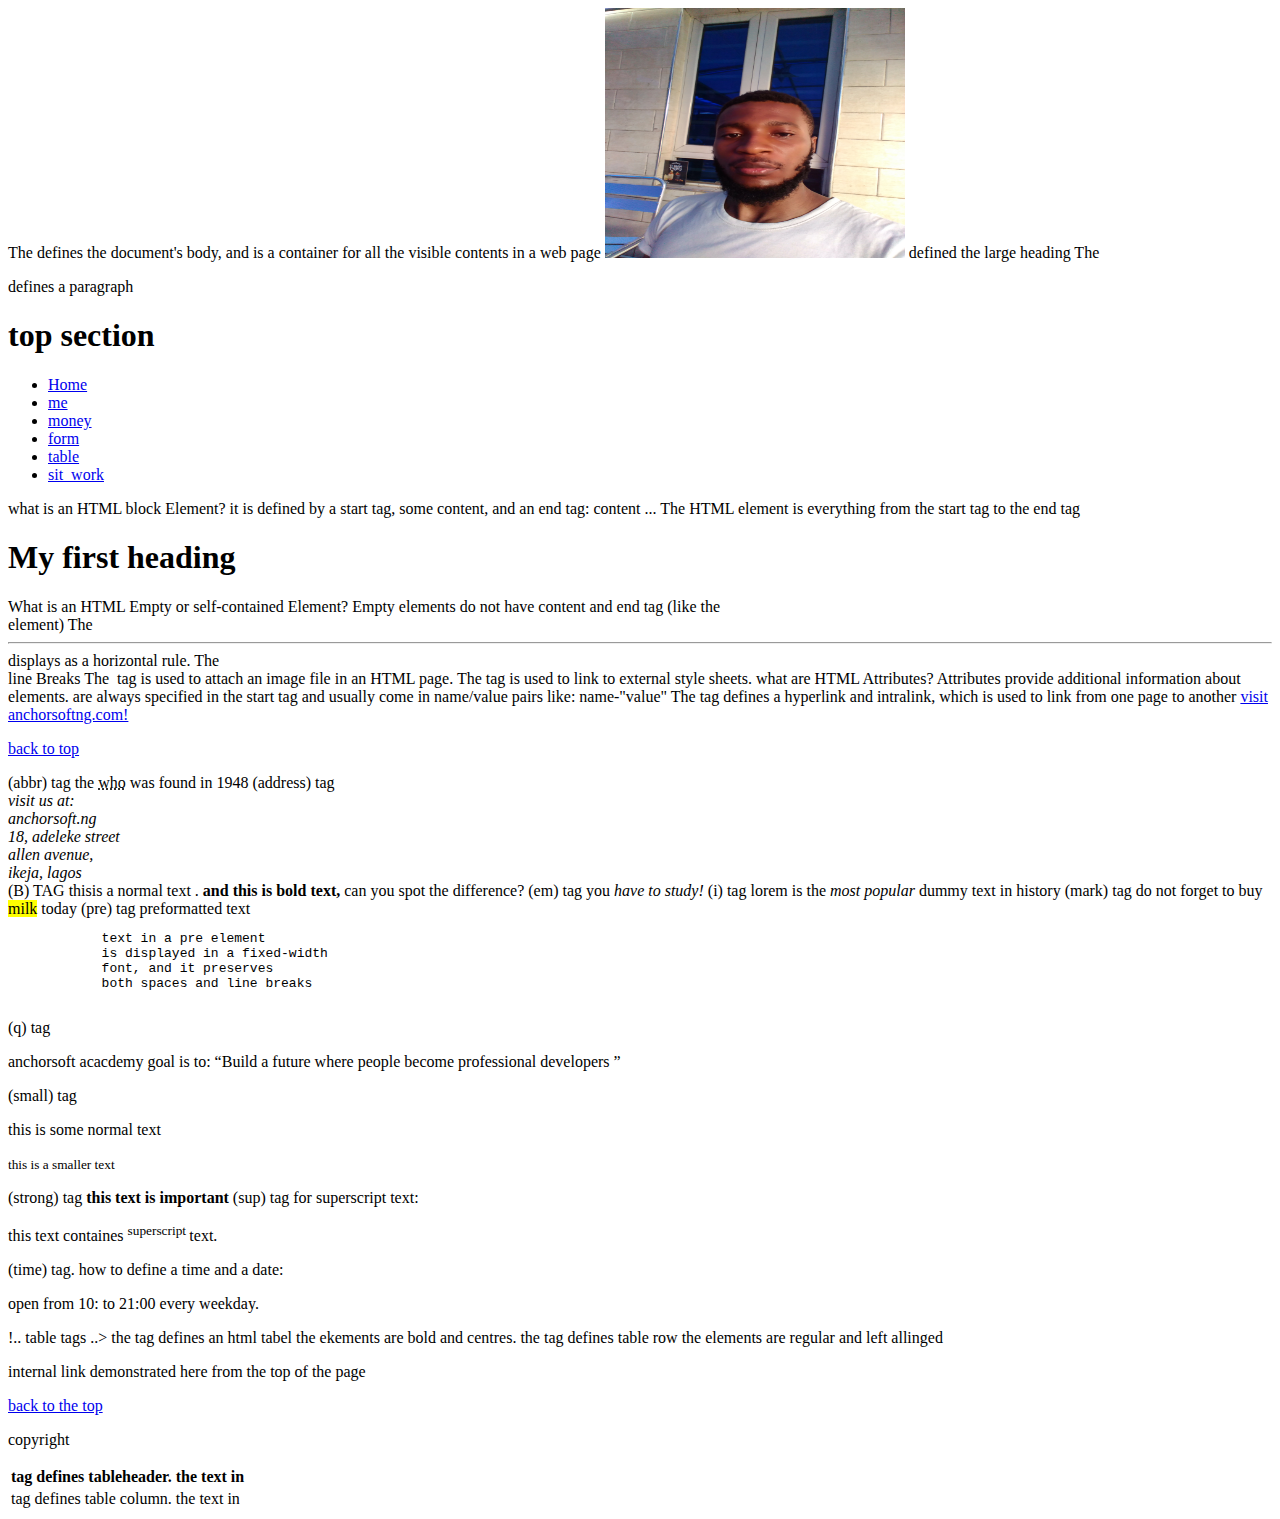
<file: index.html>
<!DOCTYPE html>
<html lang="en">
<head>
    <meta charset="UTF-8">
    <meta http-equiv="X-UA-Compatible" content="IE=edge">
    <meta name="viewport" content="width=device-width, initial-scale=1.0">
    <title>micheal</title>
</head>
<body>

<!-- 
    the <!DOCTTYPE HTML> defines that this document is an HTML 5 document
    The <html> is the root element of an HTML page
        The <head> contains meta information about the HTML page
     The <meta> tag defines metadata about an HTML document. Metadata is data (informatio) about data 
     The <title> specifies a title for the HTML page,which is shown in the browser's title bar  -->
     The <body> defines the document's body, and is a container for all the visible contents in a web page <img src="images/1612631397577.jpg" alt="mikes pics" width="300px" height="250px"
     The <h1> defined the large heading
     The <p> defines a paragraph
         <h1 id="top">top section</h1>
            <div>
       
                <ul>
                    <li><a href="index.html"> Home </a></li>
                    <li><a href="me.html">me</a></li>
                    <li><a href="money.html"> money </a></li>
                    <li><a href="form.html">form</a></li>
                    <li><a href="table.html">table</a></li>
                    <li><a href="sit_work.html">sit_work</a></li>
                </ul>
            </div>
        what is an HTML block Element?
        it is defined by a start tag, some content, and an end tag:

        <tagnate> content ...</tagnate> 

        The HTML element is everything from the start tag to the end tag
           <h1>My first heading</h1> 

    What is an HTML Empty or self-contained Element? 
    Empty elements do not have content and end tag (like the <br> element)       

    The <hr> displays as a horizontal rule.
    The <Br> line Breaks
     The <img> tag is used to attach an image file in an HTML  page.
     The <link> tag is used to link to external style sheets. 

          what are HTML Attributes?
    Attributes provide additional information about elements.
    are always specified in the start tag and usually come in name/value pairs like: name-"value"
    
    The <a> tag defines a hyperlink and intralink, which is used to link from one page to another
        <a href="https://www.anchorsoftng.com">visit anchorsoftng.com!</a>


        <p><a href="#top">back to top</a></p>

        (abbr) tag
        the <abbr title="world health organization">who</abbr> was found in 1948

        (address)  tag
        <address>
            visit us at: <br>
            anchorsoft.ng <br>
            18, adeleke street <br>
            allen avenue, <br>
            ikeja, lagos
        </address>

        (B) TAG
        thisis a normal text . <b> and this is bold text,</b> can you spot the difference?

        (em) tag
        you <em>have to study!</em>

        (i) tag
        lorem is the <i>most popular</i> dummy text in history
        (mark) tag
        do not forget to buy <mark>milk</mark> today

        (pre) tag preformatted text 
        <pre>
            text in a pre element
            is displayed in a fixed-width 
            font, and it preserves
            both spaces and line breaks 
        </pre>
           (q) tag
           <p>
               anchorsoft acacdemy goal is to: <q>Build a future where people become professional developers </q>
           </p>

           (small) tag
           <p>this is some normal text</p>
           <p><small>this is a smaller text</small></p>

           (strong) tag
           <strong>this text is important</strong>

           (sup) tag for superscript text:
           <p>this text containes <sup> superscript </sup> text.</p>

           (time) tag. how to define a time and a date:
           <p>open from <time>10:</time> to <time>21:00</time> every weekday.</p>

           !.. table tags ..>
           the <table> tag defines an html tabel 
               the <th> tag defines tableheader. the text in </th> ekements are bold and centres.
               the <tr> tag defines table row
                   the <td> tag defines table column. the text in </td> elements are regular and left allinged

                   <p id="footer"> internal link demonstrated here from the top of the page</p>

                   <div>
                       <a href="#top">back to the top</a>
                   </div>
                   <footer>
                      <p>copyright</p> 
                   </footer>



    </body>
</file>
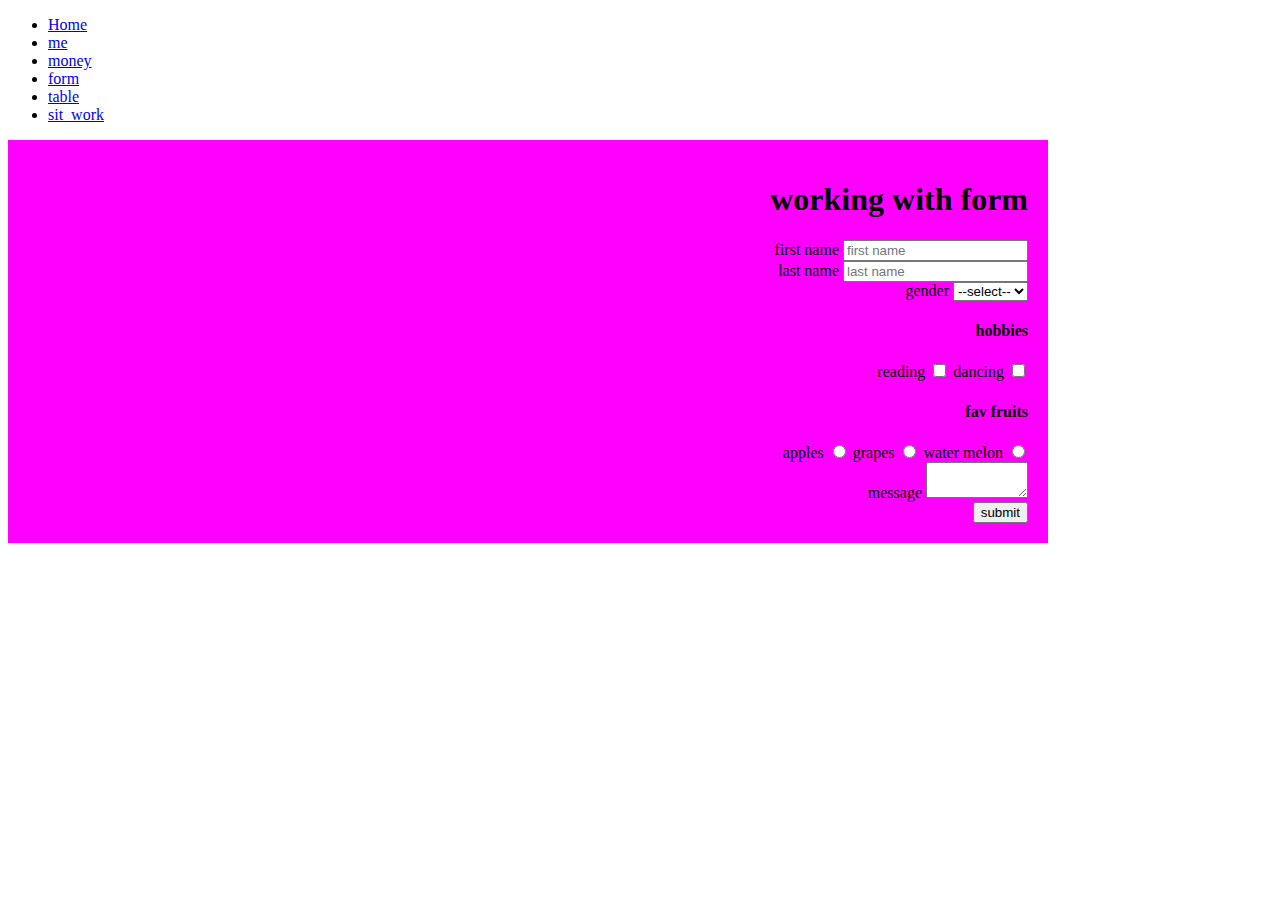
<file: form.html>
<!DOCTYPE html>
<html lang="en">
<head>
    <meta charset="UTF-8">
    <meta http-equiv="X-UA-Compatible" content="IE=edge">
    <meta name="viewport" content="width=device-width, initial-scale=1.0">
    <title>Document</title>
</head>
<body>
    
</body>
</html>
<div>
       
    <ul>
        <li><a href="index.html"> Home </a></li>
        <li><a href="me.html">me</a></li>
        <li><a href="money.html"> money </a></li>
        <li><a href="form.html">form</a></li>
        <li><a href="table.html">table</a></li>
        <li><a href="sit_work.html">sit_work</a></li>
    </ul>
</div>

<form action="" style="background-color: fuchsia; border-color: hotpink;padding: 20px; width: 1000px; text-align: right; float: left;">
    <section>
        <div>
            <h1>working with form </h1>
                <div>
                    <label for="firstname">first name</label>
                    <input type="text" id="fname" placeholder="first name">
                </div>
    
                 <div>
                    <label for="lastname">last name</label>
                    <input type="text" id="lname" placeholder="last name">
                </div>
    
                <!-- select optioSn created-->
    
                <div>
                    <label for="gender">gender</label>
                 <select id="gender">
                    <option>--select--</option>
                    <option value="male">male</option>
                    <option value="female">female</option>   
                </select>  
                </div>
    
                <!-- checkbox created-->
    
        </div>
        <h4>hobbies</h4>
        <label for="">reading</label>
        <input type="checkbox" value="reading">
        <label for="">dancing</label>
        <input type="checkbox" value="dancing">
    </div>
    <!-- radio button created-->
    <div>
        <h4>fav fruits</h4>
        <label for="">apples</label>
        <input type="radio" value="apples" name="favfruit">
        <label for=""> grapes</label>
        <input type="radio" value="grapes" name="favfruit">
        <label for="">water melon</label>
        <input type="radio" value="water melon" name="favfruit">
    </div>
    <!-- textbox created -->
    <div>
        <label for="msg">message</label>
        <textarea id="msg" cols="10" rows="2"></textarea>
    </div>
    <!-- submit button created-->
    <button type="submit">submit</button>
    </div>
    </form>
    </section>
</form>
</file>
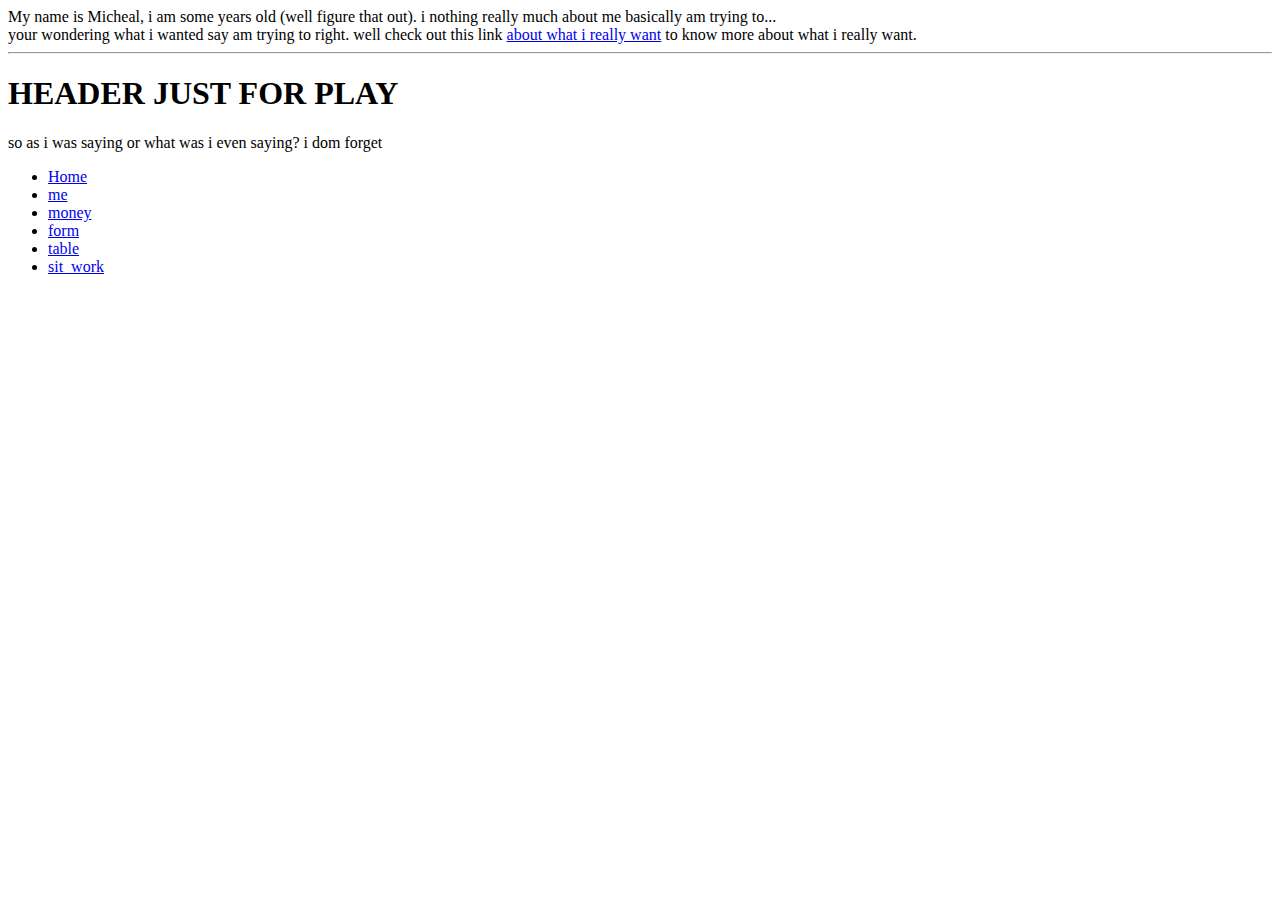
<file: me.html>
<!DOCTYPE html>
<html lang="en">
<head>
    <meta charset="UTF-8">
    <meta http-equiv="X-UA-Compatible" content="IE=edge">
    <meta name="viewport" content="width=device-width, initial-scale=1.0">
    <title>micheals story</title>
</head>
<body>
<body>
    
</body>    
My name is Micheal, i am some years old (well figure that out). i nothing really much about me basically am trying to... <br>
your wondering what i wanted say am trying to right. well check out this link  <a href="money.html">about what i really want</a>
to know more about what i really want. <br>
<hr>
<h1>HEADER JUST FOR PLAY</h1>
so as i was saying or what was i even saying? i dom forget
<div>
       
    <ul>
        <li><a href="index.html"> Home </a></li>
        <li><a href="me.html">me</a></li>
        <li><a href="money.html"> money </a></li>
        <li><a href="form.html">form</a></li>
        <li><a href="table.html">table</a></li>
        <li><a href="sit_work.html">sit_work</a></li>
    </ul>
</div>
<a href="#top"back to top></a>
<body>
    <html>
</file>
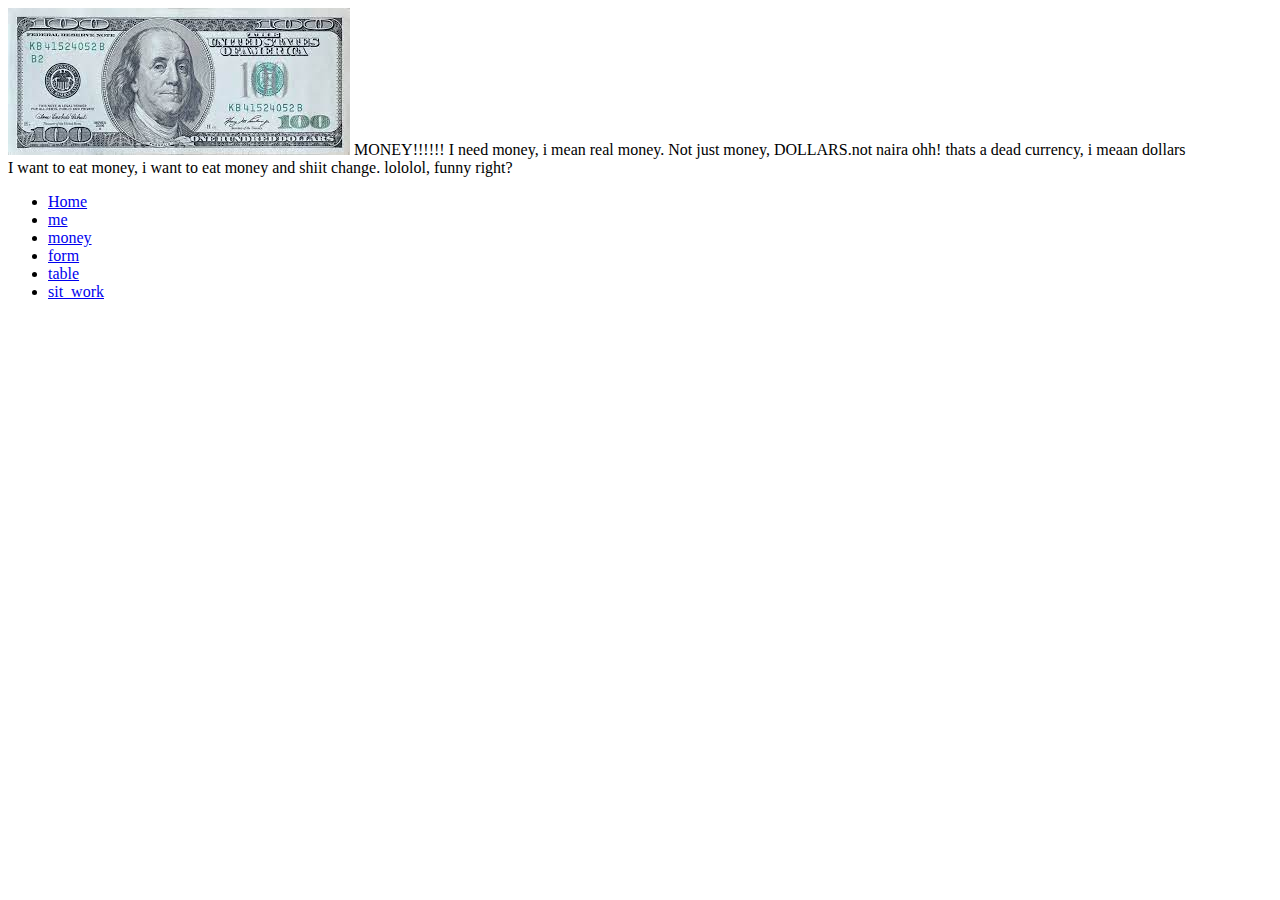
<file: money.html>
<!DOCTYPE html>
<html lang="en">
<head>
    <meta charset="UTF-8">
    <meta http-equiv="X-UA-Compatible" content="IE=edge">
    <meta name="viewport" content="width=device-width, initial-scale=1.0">
    <title>Document</title>
</head>
<body>
    <img src="images/dollars.jpg" alt="money">
    MONEY!!!!!! I need money, i mean real money. Not just money, DOLLARS.not naira ohh! thats a dead currency, i meaan dollars <br> 
    I want to eat money, i want to eat money and shiit change. lololol, funny right?
    <div>
       
        <ul>
            <li><a href="index.html"> Home </a></li>
            <li><a href="me.html">me</a></li>
            <li><a href="money.html"> money </a></li>
            <li><a href="form.html">form</a></li>
            <li><a href="table.html">table</a></li>
            <li><a href="sit_work.html">sit_work</a></li>
        </ul>
    </div>
<a href=""></a>
</file>
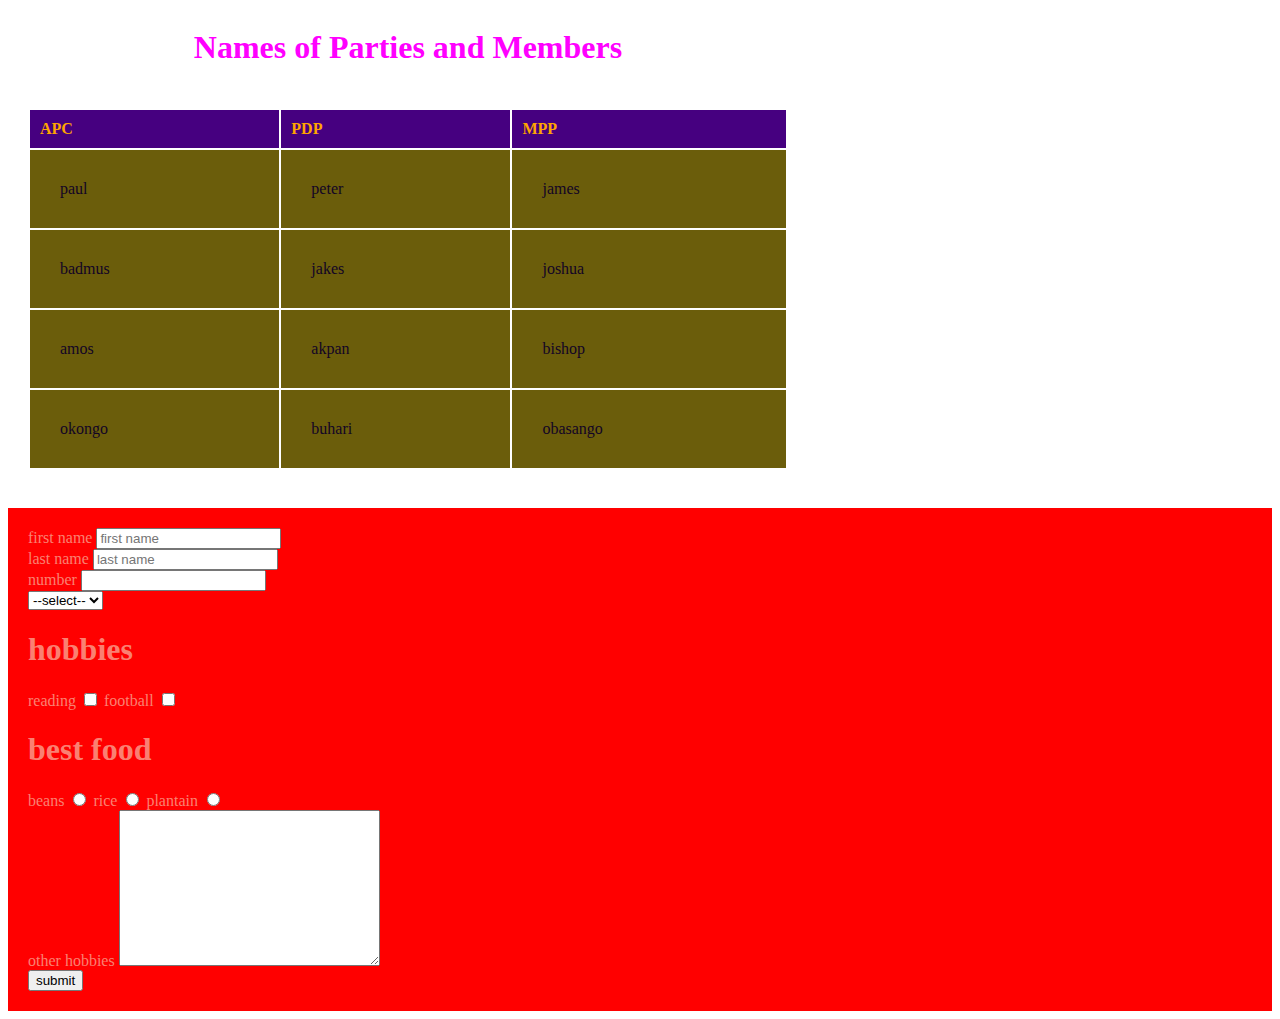
<file: sit_work2.html>
<!DOCTYPE html>
<html lang="en">
<head>
    <meta charset="UTF-8">
    <meta http-equiv="X-UA-Compatible" content="IE=edge">
    <meta name="viewport" content="width=device-width, initial-scale=1.0">
    <title>sit_work2</title>
    <style>
        table { 
            border: indianred; color: magenta;
             padding: 20px; width: 800px;
            }

        th{ background-color: rgb(70, 0, 128); text-align: left; 
        border: mediumorchid; padding: 10px;  color: orange;
        }
        td {background-color: rgb(107, 93, 11); color: rgb(18, 4, 37);
            border: orange; padding: 30px; text-align: left;
        }
    </style>
</head>
<body>
    
<section>
    <table>
        <caption> <h1> Names of Parties and Members</h1></caption>
         <thead>
             <tr>
                 <th> APC</th>
                 <th>PDP</th>
                 <th>MPP</th>
             </tr>
         </thead>

         <tbody>
             <tr>
                 <td>paul</td>
                 <td>peter</td>
                 <td>james</td>
             </tr>

             <tr>
                 <td>badmus</td>
                 <td>jakes</td>
                 <td>joshua</td>
             </tr>

             <tr>
                 <td>amos</td>
                 <td>akpan</td>
                 <td>bishop</td>
             </tr>

             <tr>
                 <td>okongo</td>
                 <td>buhari</td>
                 <td>obasango</td>
             </tr>
         </tbody>
    </table><br>
</section>

<form action="" style="background-color: red; color: salmon; padding: 20px;">
    <section>
        <label for="fname">first name</label>
        <input type="text" id="fname" placeholder="first name"><br>
        <label for="lname"> last name</label>
        <input type="text" id="lnmae" placeholder="last name"><br>
        <label for="number"> number</label>
        <input type="number" id="number" placeholder="">
    </section>

    <div>
        <select name="gender" id=""> gender
            <label for="gender">gender</label>
            <option>--select--</option>
            <option value="male">male</option>
            <option value="female">female</option>
        </select>
    </div>

    
    <div>
        <!--check box created-->
        <h1>hobbies</h1>
        <label for="reading">reading</label>
        <input type="checkbox" >
        <label for="">football</label>
        <input type="checkbox" value="football">
    </div>


    <div>
        <!-- radio button created-->
        <h1>best food</h1>
        <label for="">beans</label>
        <input type="radio" value="beans" name="best food">
        <label for="">rice</label>
        <input type="radio" value="rice" name="best food">
        <label for="">plantain</label>
        <input type="radio" value="plantain" name="best food">
    </div>

<div>
    <label for="">other hobbies</label>
    <textarea name="" id="" cols="30" rows="10"></textarea>
</div>
<button>submit</button>
</form>

</body>
</html>
</file>
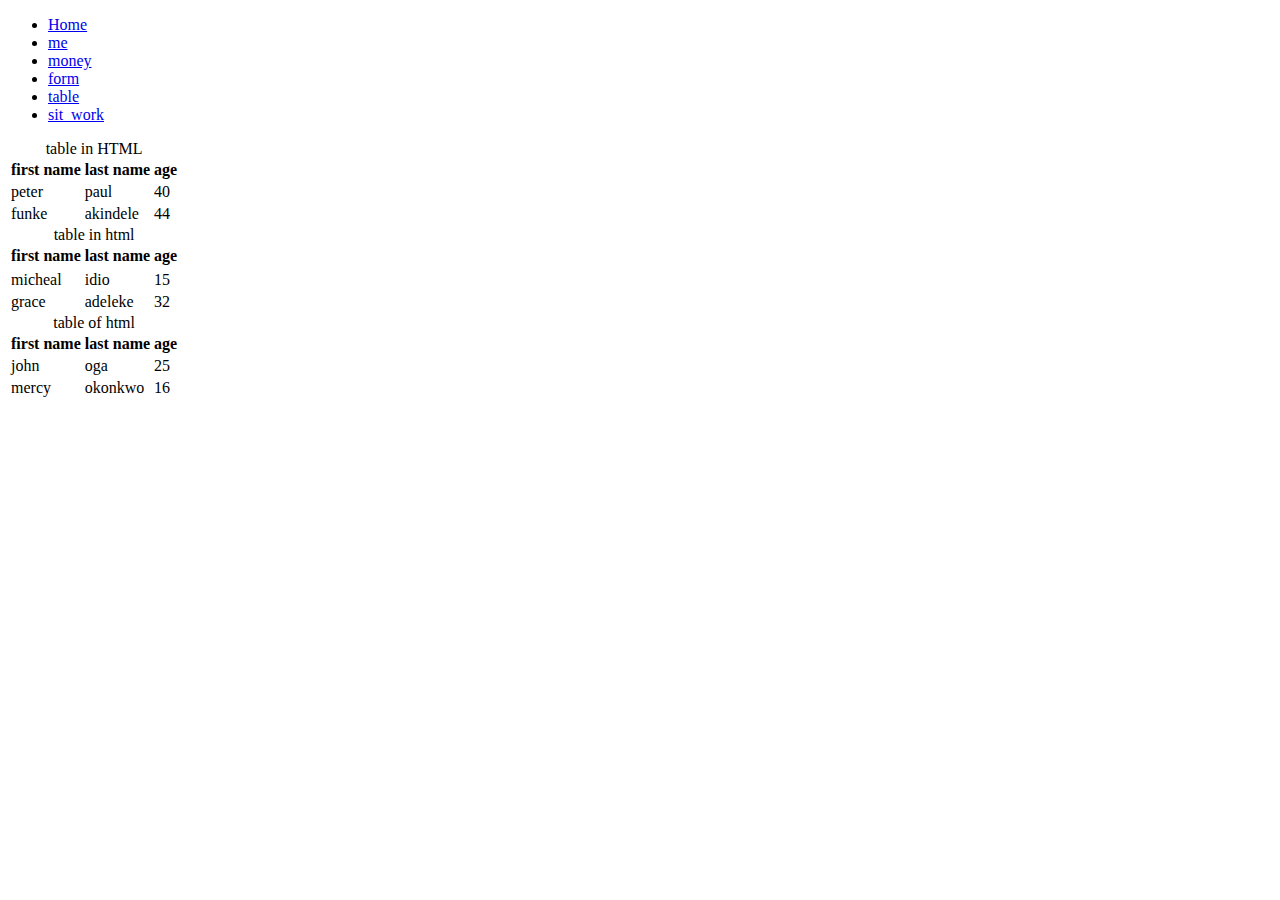
<file: table.html>
<!DOCTYPE html>
<html lang="en">
<head>
    <meta charset="UTF-8">
    <meta http-equiv="X-UA-Compatible" content="IE=edge">
    <meta name="viewport" content="width=device-width, initial-scale=1.0">
    <title>Document</title>
</head>
<body>
    
</body>
</html>
<div>
       
    <ul>
        <li><a href="index.html"> Home </a></li>
        <li><a href="me.html">me</a></li>
        <li><a href="money.html"> money </a></li>
        <li><a href="form.html">form</a></li>
        <li><a href="table.html">table</a></li>
        <li><a href="sit_work.html">sit_work</a></li>
    </ul>
</div>


<section>
    <div>
        <table>

             <caption>table in HTML</caption>

             <tr>
             <TH>first name</TH>   
             <th>last name</th> 
             <th>age</th>
             </tr>


             <tr>
               <td>peter</td>
                <td>paul</td>
                 <td>40</td>
             </tr>

             <tr>
                 <td>funke</td>
                 <td>akindele</td>
                 <td>44</td>
             </tr>

        </table>
    </div>
</section>

<section>
    <div>
        <table>
            
            <caption>table in html</caption>

            <tr>
            <th>first name</th>
            <th>last name</th>    
            <th>age</th>
            <tr>

                <tr>
                    <td>micheal</td>
                    <td>idio</td>
                    <td>15</td>
                </tr>


                <tr>
                    <td>grace</td>
                    <td>adeleke</td>
                    <td>32</td>
                </tr>

        </table>
    </div>
</section>

<section>
    <div>
        <table>


            <caption>table of html</caption>

            <tr>
                <th>first name</th>
                <th>last name</th>
                <th>age</th>
            </tr>

            <tr>
                <td>john</td>
                <td>oga</td>
                <td>25</td>
            </tr>


            <tr>
                <td>mercy</td>
                <td>okonkwo</td>
                <td>16</td>
            </tr>

        </table>
    </div>
</section>
</file>
